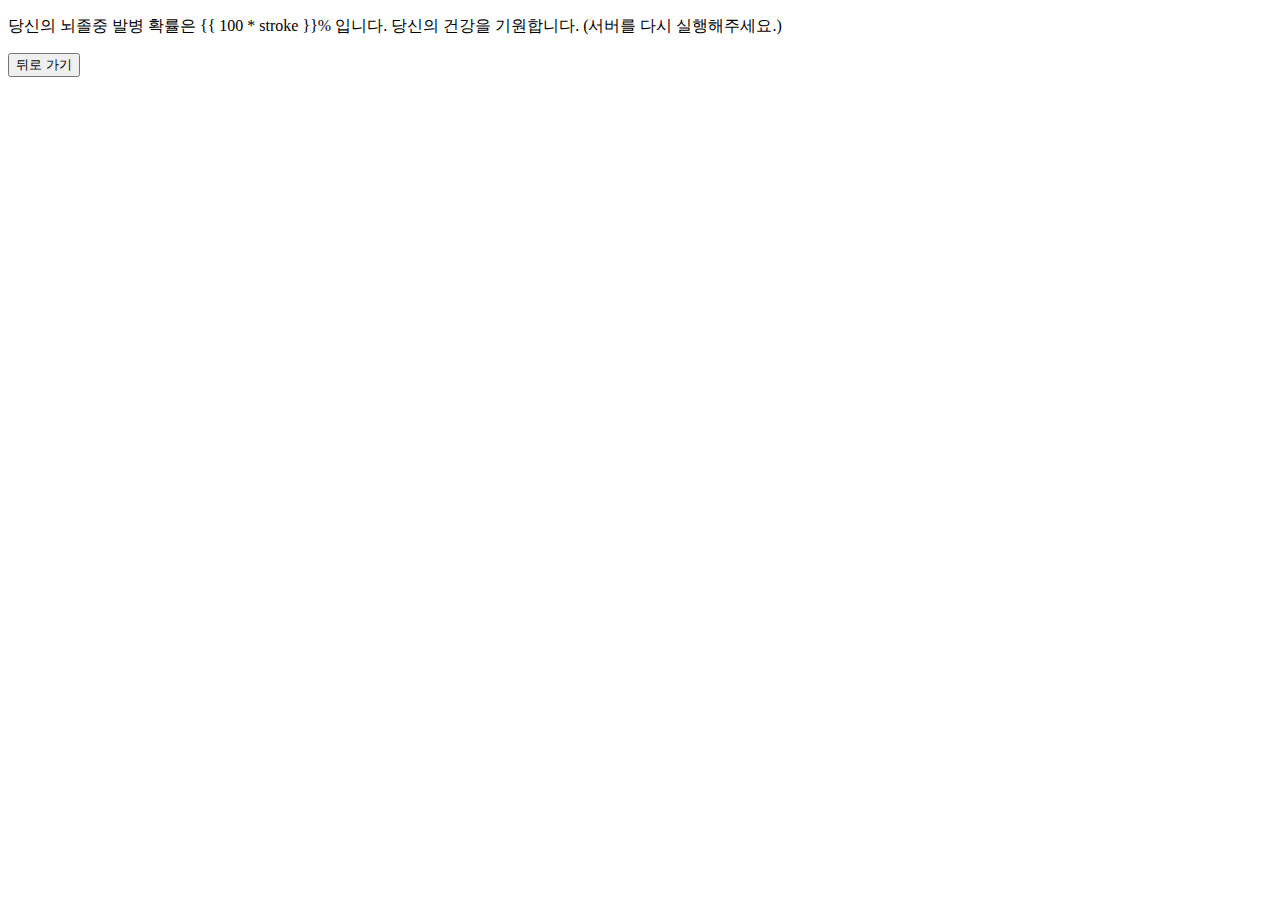
<file: project_app/templates/result.html>
<!DOCTYPE html>
<html lang="en">
<head>
    <meta charset="UTF-8">
    <meta http-equiv="X-UA-Compatible" content="IE=edge">
    <meta name="viewport" content="width=device-width, initial-scale=1.0">
    <title>Document</title>
</head>
<body>
    <div>
        <p>당신의 뇌졸중 발병 확률은 {{ 100 * stroke }}% 입니다.
            당신의 건강을 기원합니다.
            (서버를 다시 실행해주세요.)
        </p>
        <button class="btn-primary" onclick="window.history.back()">뒤로 가기</button>
    </div>
</body>
</html>
</file>
